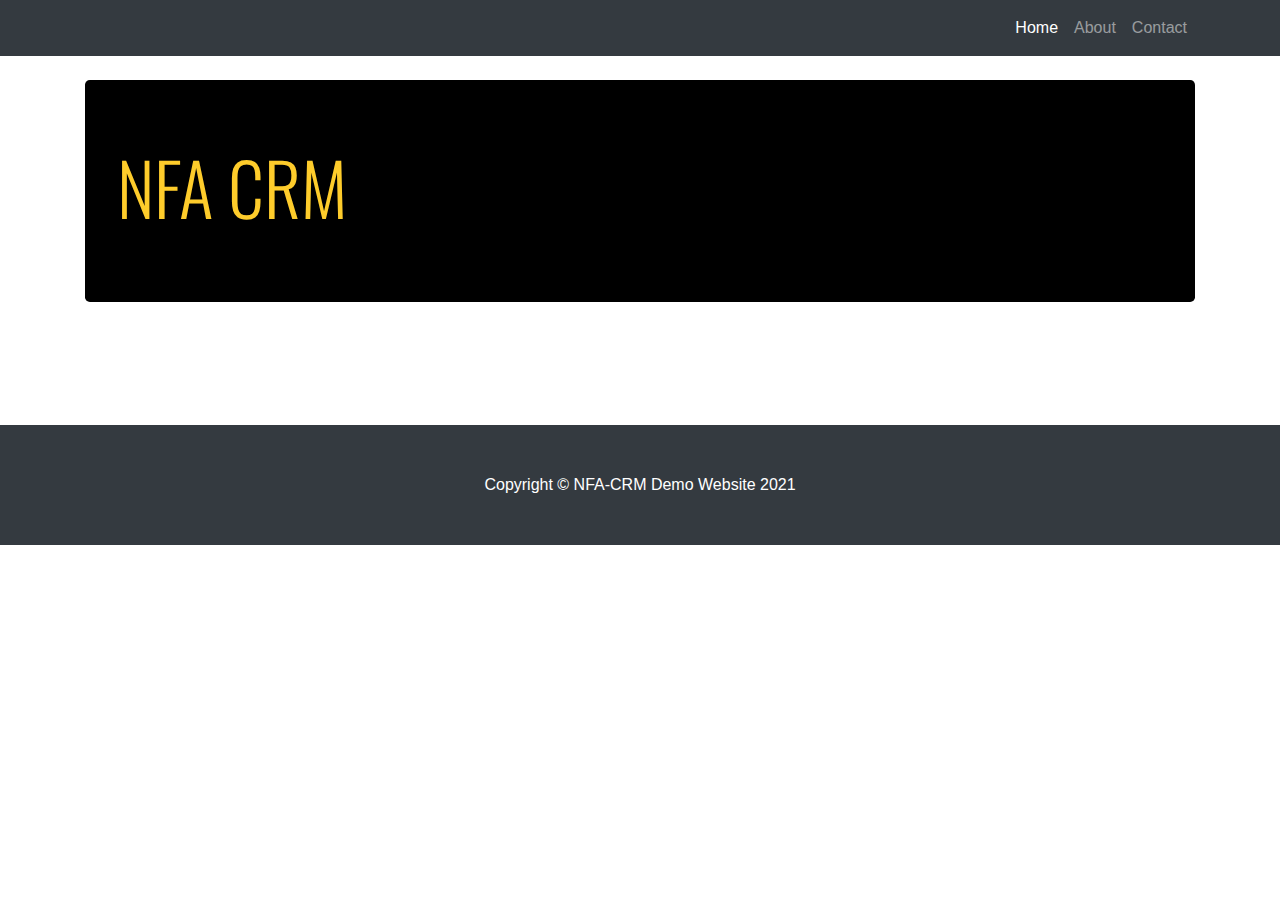
<file: index.html>
<!DOCTYPE html>
<html lang="en">

<head>

  <!-- Google Tag Manager -->
<script>(function(w,d,s,l,i){w[l]=w[l]||[];w[l].push({'gtm.start':
new Date().getTime(),event:'gtm.js'});var f=d.getElementsByTagName(s)[0],
j=d.createElement(s),dl=l!='dataLayer'?'&l='+l:'';j.async=true;j.src=
'https://www.googletagmanager.com/gtm.js?id='+i+dl;f.parentNode.insertBefore(j,f);
})(window,document,'script','dataLayer','GTM-5VMTW2C');</script>
<!-- End Google Tag Manager -->

  <meta charset="utf-8">
  <meta name="viewport" content="width=device-width, initial-scale=1, shrink-to-fit=no">
  <meta name="description" content="">
  <meta name="author" content="">

  <title>NFA CRM - Home</title>

  <!-- Bootstrap core CSS -->
  <link href="vendor/bootstrap/css/bootstrap.min.css" rel="stylesheet">
  <link rel="stylesheet" href="style.css">
  <link href='https://fonts.googleapis.com/css?family=Oswald' rel='stylesheet'>

  <!-- Custom styles for this template -->
  <link href="css/heroic-features.css" rel="stylesheet">

</head>

<body>

  <!-- Google Tag Manager (noscript) -->
<noscript><iframe src="https://www.googletagmanager.com/ns.html?id=GTM-5VMTW2C"
height="0" width="0" style="display:none;visibility:hidden"></iframe></noscript>
<!-- End Google Tag Manager (noscript) -->


  <!--[if lte IE 8]>
  <script charset="utf-8" type="text/javascript" src="//js.hsforms.net/forms/v2-legacy.js"></script>
  <![endif]-->

  <!-- Navigation -->
  <nav class="navbar navbar-expand-lg navbar-dark bg-dark fixed-top">
    <div class="container">
      <!-- <a class="navbar-brand" href="#">Start Bootstrap</a> -->
      <button class="navbar-toggler" type="button" data-toggle="collapse" data-target="#navbarResponsive" aria-controls="navbarResponsive" aria-expanded="false" aria-label="Toggle navigation">
        <span class="navbar-toggler-icon"></span>
      </button>
      <div class="collapse navbar-collapse" id="navbarResponsive">
        <ul class="navbar-nav ml-auto">
          <li class="nav-item active">
            <a class="nav-link" href="index.html">Home
              <span class="sr-only">(current)</span>
            </a>
          </li>
          <li class="nav-item">
            <a class="nav-link" href="about.html">About</a>
          </li>
          <li class="nav-item">
            <a class="nav-link" href="contact.html">Contact</a>
          </li>
        </ul>
      </div>
    </div>
  </nav>

  <!-- Page Content -->
  <div class="container">

  <!--  Jumbotron Header -->
    <header class="jumbotron my-4" id="header-bkg">
      <h1 class="display-3">NFA CRM</h1>
    <!--   <p class="lead">Lorem ipsum dolor sit amet, consectetur adipisicing elit. Ipsa, ipsam, eligendi, in quo sunt possimus non incidunt odit vero aliquid similique quaerat nam nobis illo aspernatur vitae fugiat numquam repellat.</p>
      <a href="#" class="btn btn-primary btn-lg">Call to action!</a>
      -->
    </header>

    <!-- Page Features -->
    <div class="row text-center">
      <!--[if lte IE 8]>
      <script charset="utf-8" type="text/javascript" src="//js.hsforms.net/forms/v2-legacy.js"></script>
      <![endif]-->
      <script charset="utf-8" type="text/javascript" src="//js.hsforms.net/forms/v2.js"></script>
      <script>
        hbspt.forms.create({
      	region: "na1",
      	portalId: "19569452",
      	formId: "51bc46cd-691d-4d2d-8c54-f1a1f757bd70"
      });
      </script>
      <div class="col-lg-3 col-md-6 mb-4">
        <div class="newbox">

        </div>
      </div>

      <div class="col-lg-3 col-md-6 mb-4">
        <div class="newbox">

        </div>
      </div>

      <div class="col-lg-3 col-md-6 mb-4">
        <div class="newbox">

        </div>
      </div>

      <div class="col-lg-3 col-md-6 mb-4">
        <div class="newbox">
        </div>
      </div>

    </div>
    <!-- /.row -->

  </div>
  <!-- /.container -->

  <!-- Footer -->
  <footer class="py-5 bg-dark">
    <div class="container">
      <p class="m-0 text-center text-white">Copyright &copy; NFA-CRM Demo Website 2021</p>
    </div>
    <!-- /.container -->
  </footer>

  <!-- Bootstrap core JavaScript -->
  <script src="vendor/jquery/jquery.min.js"></script>
  <script src="vendor/bootstrap/js/bootstrap.bundle.min.js"></script>



  <!-- Start of HubSpot Embed Code -->
<script type="text/javascript" id="hs-script-loader" async defer src="//js.hs-scripts.com/19569452.js"></script>
<!-- End of HubSpot Embed Code -->
</body>

</html>
</file>
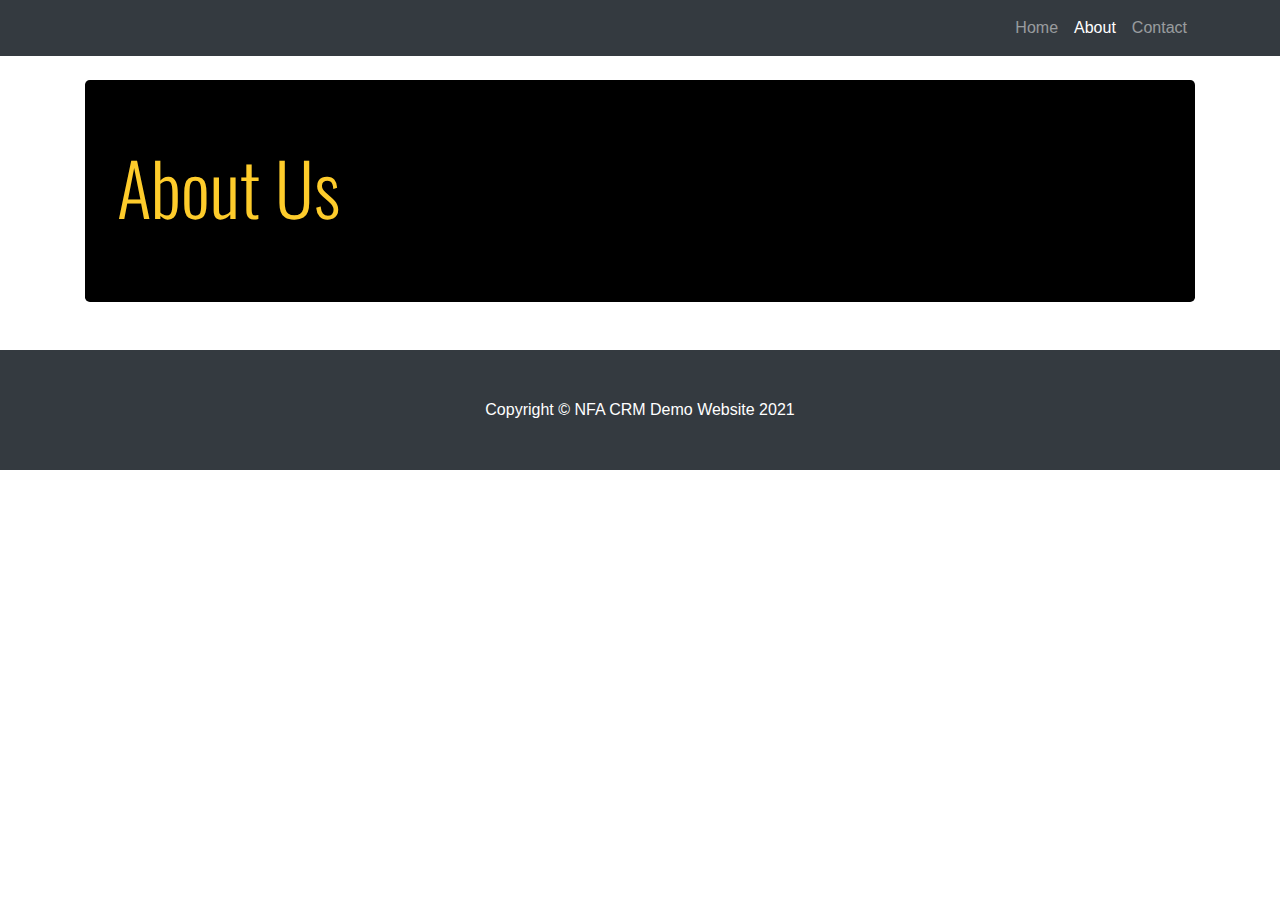
<file: About.html>
<!DOCTYPE html>
<html lang="en">

<head>

  <!-- Google Tag Manager -->
<script>(function(w,d,s,l,i){w[l]=w[l]||[];w[l].push({'gtm.start':
new Date().getTime(),event:'gtm.js'});var f=d.getElementsByTagName(s)[0],
j=d.createElement(s),dl=l!='dataLayer'?'&l='+l:'';j.async=true;j.src=
'https://www.googletagmanager.com/gtm.js?id='+i+dl;f.parentNode.insertBefore(j,f);
})(window,document,'script','dataLayer','GTM-5VMTW2C');</script>
<!-- End Google Tag Manager -->

  <meta charset="utf-8">
  <meta name="viewport" content="width=device-width, initial-scale=1, shrink-to-fit=no">
  <meta name="description" content="">
  <meta name="author" content="">

  <title>NFA CRM - About</title>

  <!-- Bootstrap core CSS -->
  <link href="vendor/bootstrap/css/bootstrap.min.css" rel="stylesheet">

  <link rel="stylesheet" href="style.css">
  <link href='https://fonts.googleapis.com/css?family=Oswald' rel='stylesheet'>

  <!-- Custom styles for this template -->
  <link href="css/heroic-features.css" rel="stylesheet">

</head>

<body>

  <!-- Google Tag Manager (noscript) -->
<noscript><iframe src="https://www.googletagmanager.com/ns.html?id=GTM-5VMTW2C"
height="0" width="0" style="display:none;visibility:hidden"></iframe></noscript>
<!-- End Google Tag Manager (noscript) -->


  <!--[if lte IE 8]>
  <script charset="utf-8" type="text/javascript" src="//js.hsforms.net/forms/v2-legacy.js"></script>
  <![endif]-->


  <!-- Navigation -->
  <nav class="navbar navbar-expand-lg navbar-dark bg-dark fixed-top">
    <div class="container">
      <!-- <a class="navbar-brand" href="#">Start Bootstrap</a> -->
      <button class="navbar-toggler" type="button" data-toggle="collapse" data-target="#navbarResponsive" aria-controls="navbarResponsive" aria-expanded="false" aria-label="Toggle navigation">
        <span class="navbar-toggler-icon"></span>
      </button>
      <div class="collapse navbar-collapse" id="navbarResponsive">
        <ul class="navbar-nav ml-auto">
          <li class="nav-item">
            <a class="nav-link" href="index.html">Home
            </a>
          </li>
          <li class="nav-item active">
            <a class="nav-link" href="about.html">About</a>
            <span class="sr-only">(current)</span>
          </li>
          <li class="nav-item">
            <a class="nav-link" href="contact.html">Contact</a>
          </li>
        </ul>
      </div>
    </div>
  </nav>

  <!-- Page Content -->
  <div class="container">

    <!-- Jumbotron Header -->
    <header class="jumbotron my-4" id="header-bkg">
      <h1 class="display-3">About Us</h1>
    </header>

    <!-- Page Features -->
    <div class="row text-center">

      <div class="col-lg-3 col-md-6 mb-4">
      </div>

      <div class="col-lg-3 col-md-6 mb-4">

      </div>

      <div class="col-lg-3 col-md-6 mb-4">

      </div>

      <div class="col-lg-3 col-md-6 mb-4">

      </div>

    </div>
    <!-- /.row -->

  </div>
  <!-- /.container -->

  <!-- Footer -->
  <footer class="py-5 bg-dark">
    <div class="container">
      <p class="m-0 text-center text-white">Copyright &copy; NFA CRM Demo Website 2021</p>
    </div>
    <!-- /.container -->
  </footer>

  <!-- Bootstrap core JavaScript -->
  <script src="vendor/jquery/jquery.min.js"></script>
  <script src="vendor/bootstrap/js/bootstrap.bundle.min.js"></script>


  <!-- Start of HubSpot Embed Code -->
<script type="text/javascript" id="hs-script-loader" async defer src="//js.hs-scripts.com/19569452.js"></script>
<!-- End of HubSpot Embed Code -->
</body>

</html>
</file>
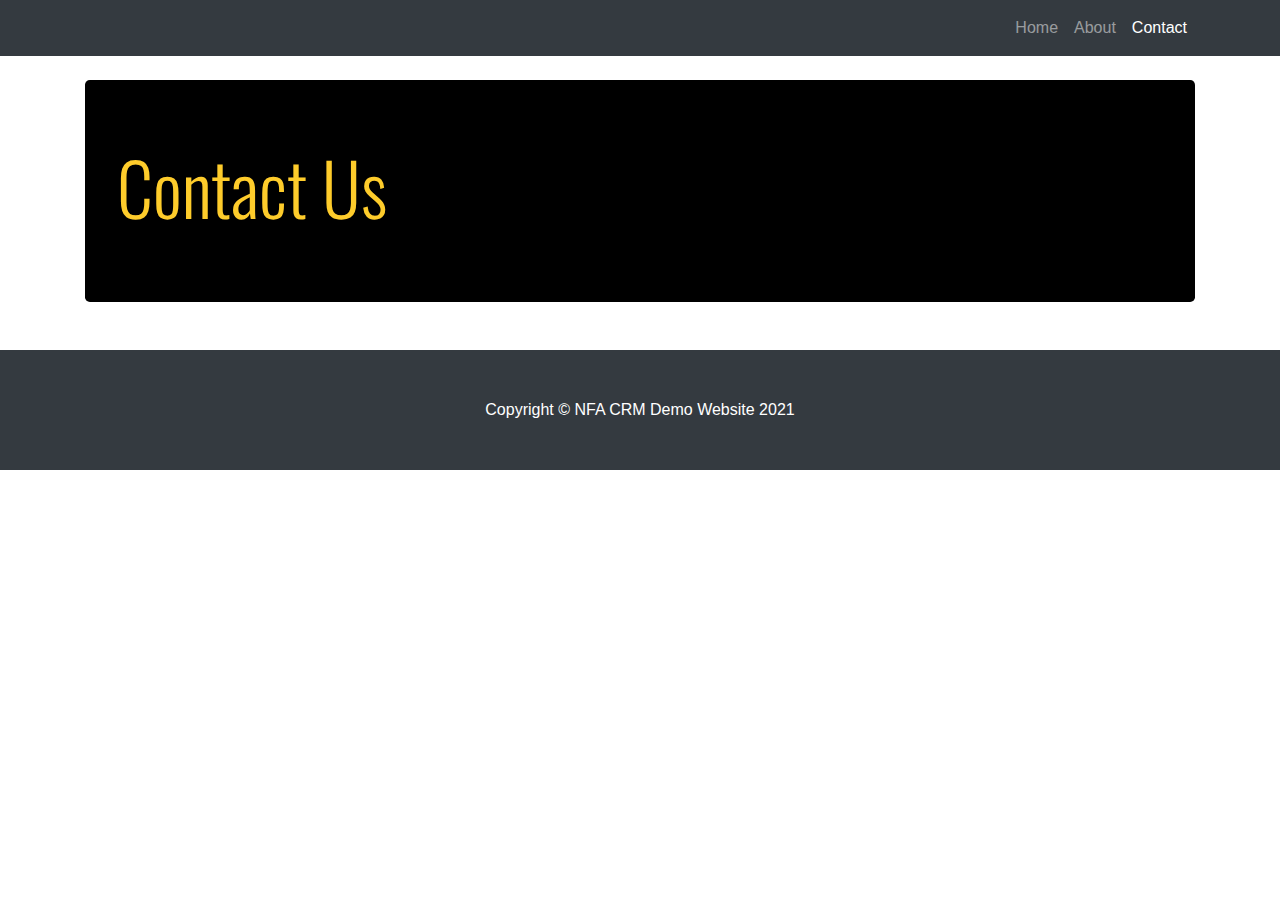
<file: contact.html>
<!DOCTYPE html>
<html lang="en">

<head>

  <!-- Google Tag Manager -->
<script>(function(w,d,s,l,i){w[l]=w[l]||[];w[l].push({'gtm.start':
new Date().getTime(),event:'gtm.js'});var f=d.getElementsByTagName(s)[0],
j=d.createElement(s),dl=l!='dataLayer'?'&l='+l:'';j.async=true;j.src=
'https://www.googletagmanager.com/gtm.js?id='+i+dl;f.parentNode.insertBefore(j,f);
})(window,document,'script','dataLayer','GTM-5VMTW2C');</script>
<!-- End Google Tag Manager -->

  <meta charset="utf-8">
  <meta name="viewport" content="width=device-width, initial-scale=1, shrink-to-fit=no">
  <meta name="description" content="">
  <meta name="author" content="">

  <title>NFA CRM - Contact</title>

  <!-- Bootstrap core CSS -->
  <link href="vendor/bootstrap/css/bootstrap.min.css" rel="stylesheet">

  <link rel="stylesheet" href="style.css">
  <link href='https://fonts.googleapis.com/css?family=Oswald' rel='stylesheet'>

  <!-- Custom styles for this template -->
  <link href="css/heroic-features.css" rel="stylesheet">

</head>

<body>

  <!-- Google Tag Manager (noscript) -->
<noscript><iframe src="https://www.googletagmanager.com/ns.html?id=GTM-5VMTW2C"
height="0" width="0" style="display:none;visibility:hidden"></iframe></noscript>
<!-- End Google Tag Manager (noscript) -->


  <!--[if lte IE 8]>
  <script charset="utf-8" type="text/javascript" src="//js.hsforms.net/forms/v2-legacy.js"></script>
  <![endif]-->

  <!-- Navigation -->
  <nav class="navbar navbar-expand-lg navbar-dark bg-dark fixed-top">
    <div class="container">
      <!-- <a class="navbar-brand" href="#">Start Bootstrap</a> -->
      <button class="navbar-toggler" type="button" data-toggle="collapse" data-target="#navbarResponsive" aria-controls="navbarResponsive" aria-expanded="false" aria-label="Toggle navigation">
        <span class="navbar-toggler-icon"></span>
      </button>
      <div class="collapse navbar-collapse" id="navbarResponsive">
        <ul class="navbar-nav ml-auto">
          <li class="nav-item">
            <a class="nav-link" href="index.html">Home
            </a>
          </li>
          <li class="nav-item">
            <a class="nav-link" href="about.html">About</a>
          </li>
          <li class="nav-item active">
            <a class="nav-link" href="contact.html">Contact</a>
            <span class="sr-only">(current)</span>
          </li>
        </ul>
      </div>
    </div>
  </nav>

  <!-- Page Content -->
  <div class="container">

    <!-- Jumbotron Header -->
    <header class="jumbotron my-4" id="header-bkg">
      <h1 class="display-3">Contact Us</h1>
    </header>

    <!-- Page Features -->
    <div class="row text-center">

      <!--[if lte IE 8]>
      <script charset="utf-8" type="text/javascript" src="//js.hsforms.net/forms/v2-legacy.js"></script>
      <![endif]-->
      <script charset="utf-8" type="text/javascript" src="//js.hsforms.net/forms/v2.js"></script>
      <script>
        hbspt.forms.create({
      	region: "na1",
      	portalId: "19569452",
      	formId: "51bc46cd-691d-4d2d-8c54-f1a1f757bd70"
      });
      </script>

      <div class="col-lg-3 col-md-6 mb-4">

      </div>

      <div class="col-lg-3 col-md-6 mb-4">

      </div>

      <div class="col-lg-3 col-md-6 mb-4">

      </div>

      <div class="col-lg-3 col-md-6 mb-4">

      </div>

    </div>
    <!-- /.row -->

  </div>
  <!-- /.container -->

  <!-- Footer -->
  <footer class="py-5 bg-dark">
    <div class="container">
      <p class="m-0 text-center text-white">Copyright &copy; NFA CRM Demo Website 2021</p>
    </div>
    <!-- /.container -->
  </footer>

  <!-- Bootstrap core JavaScript -->
  <script src="vendor/jquery/jquery.min.js"></script>
  <script src="vendor/bootstrap/js/bootstrap.bundle.min.js"></script>


  <!-- Start of HubSpot Embed Code -->
<script type="text/javascript" id="hs-script-loader" async defer src="//js.hs-scripts.com/19569452.js"></script>
<!-- End of HubSpot Embed Code -->
</body>

</html>
</file>
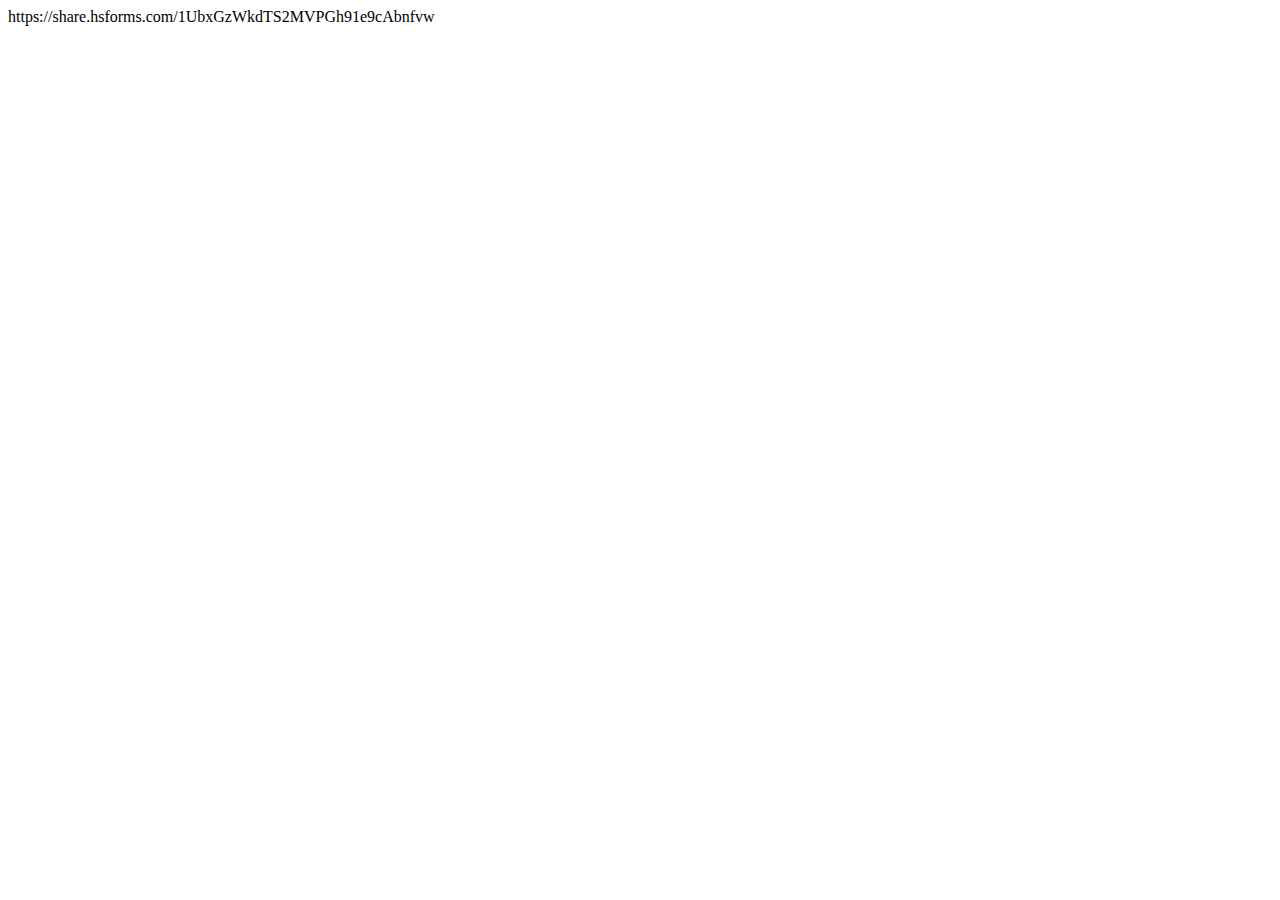
<file: test.html>
<!DOCTYPE html>
<html>
<head>
  <!-- Google Tag Manager -->
<script>(function(w,d,s,l,i){w[l]=w[l]||[];w[l].push({'gtm.start':
new Date().getTime(),event:'gtm.js'});var f=d.getElementsByTagName(s)[0],
j=d.createElement(s),dl=l!='dataLayer'?'&l='+l:'';j.async=true;j.src=
'https://www.googletagmanager.com/gtm.js?id='+i+dl;f.parentNode.insertBefore(j,f);
})(window,document,'script','dataLayer','GTM-5VMTW2C');</script>
<!-- End Google Tag Manager -->
</head>
  <body>
    <!-- Google Tag Manager (noscript) -->
<noscript><iframe src="https://www.googletagmanager.com/ns.html?id=GTM-5VMTW2C"
height="0" width="0" style="display:none;visibility:hidden"></iframe></noscript>
<!-- End Google Tag Manager (noscript) -->


    <!--[if lte IE 8]>
    <script charset="utf-8" type="text/javascript" src="//js.hsforms.net/forms/v2-legacy.js"></script>
    <![endif]-->
    <script charset="utf-8" type="text/javascript" src="//js.hsforms.net/forms/v2.js"></script>
    <script>
      hbspt.forms.create({
    	region: "na1",
    	portalId: "19569452",
    	formId: "51bc46cd-691d-4d2d-8c54-f1a1f757bd70"
    });
    </script>

    https://share.hsforms.com/1UbxGzWkdTS2MVPGh91e9cAbnfvw


    <!-- Start of HubSpot Embed Code -->
<script type="text/javascript" id="hs-script-loader" async defer src="//js.hs-scripts.com/19569452.js"></script>
<!-- End of HubSpot Embed Code -->
  </body>
</html>
</file>
<file: style.css>
html {
  height: 100%;
}

body {
  margin: 0;
  padding:0;
  display: grid;
}

#header-bkg{
  font-family: "Oswald";
  color: #fecc2b;
  width : 100%;
  height: auto;
  background-color: black;
  /*background-image: url("https://nfacreativeengine.netlify.app/Images/impression-header.png");*/
}

.mini-container{
  position: relative;
}

.image {
  opacity: 1;
  display: block;
  height: auto;
  transition: .5s ease;
  backface-visibility: hidden;
}

.text {
  font-family: "Oswald";
  transition: .5s ease;
  opacity: 0;
  position: absolute;
  top: 50%;
  left: 50%;
  transform: translate(-50%, -50%);
  -ms-transform: translate(-50%, -50%);
  text-align: left;

background-color: #fecc2b;
color: white;
font-size: 16px;
padding: 5px 10px;
}


.mini-container:hover .image {
  opacity: 0.3;
}

.mini-container:hover .text {
  opacity: 1;
}

.btn1 {
  display: inline-block;
  font-weight: 400;
  font-family: "Oswald";
  color: #212529;
  text-align: center;
  vertical-align: middle;
  -webkit-user-select: none;
  -moz-user-select: none;
  -ms-user-select: none;
  user-select: none;
  background-color: transparent;
  border: 1px solid transparent;
  padding: 0.375rem 0.75rem;
  font-size: 1rem;
  line-height: 1.5;
  border-radius: 0.25rem;
  transition: color 0.15s ease-in-out, background-color 0.15s ease-in-out, border-color 0.15s ease-in-out, box-shadow 0.15s ease-in-out;
}

.btn1:hover {
  color: #212529;
  text-decoration: none;
}

.btn1:focus, .btn1.focus {
  outline: 0;
  box-shadow: 0 0 0 0.2rem rgba(254, 204, 43, 1);
}
.btn1.disabled, .btn1:disabled {
  color: #fff;
  background-color: #fecc2b;
  border-color: #fecc2b;
}

.main-btn {
  color: #fff;
  background-color: #fecc2b;
  border-color: #fecc2b;
}

.main-btn:hover {
  color: #fff;
  background-color: #212529;
  border-color: #212529;
}

.main-btn:focus, .main-btn.focus {
  outline: 0;
  box-shadow: 0 0 0 0.2rem rgba(254, 204, 43, 1);
}

.main-btn.disabled, .main-btn:disabled {
  color: #fff;
  background-color: #fecc2b;
  border-color: #fecc2b;
}

.newbox {
  position: center;
  height: 75px;
  display: -ms-flexbox;
  display: flex;
  -ms-flex-direction: column;
  flex-direction: column;
  min-width: 0;
  word-wrap: break-word;
  background-color: #fff;
  background-clip: border-box;
  border: 0px solid rgba(0, 0, 0, 0.125);
  border-radius: 0.25rem;
}
</file>
<file: css/heroic-features.css>
/*!
 * Start Bootstrap - Heroic Features (https://startbootstrap.com/template/heroic-features)
 * Copyright 2013-2020 Start Bootstrap
 * Licensed under MIT (https://github.com/StartBootstrap/startbootstrap-heroic-features/blob/master/LICENSE)
 */
body {
  padding-top: 56px;
}
</file>
